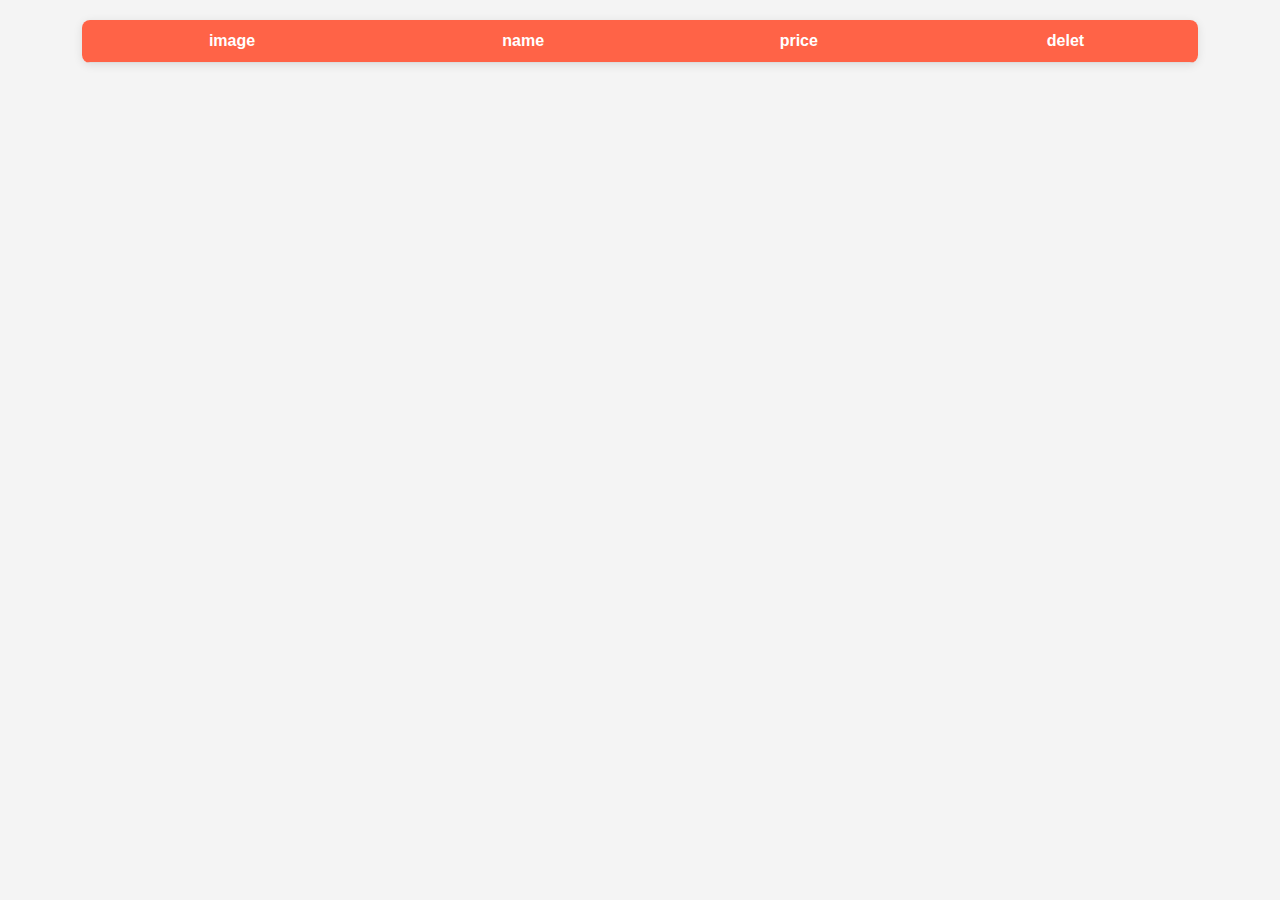
<file: cart.html>
<!DOCTYPE html>
<html lang="en">
<head>
    <meta charset="UTF-8">
    <meta name="viewport" content="width=device-width, initial-scale=1.0">
    <title>Cart</title>
    <link rel="icon" type="image/jpeg" href="images/imageh1.jpg">

    <link rel="stylesheet" href="css/style.css">
    <link rel="stylesheet" href="https://cdnjs.cloudflare.com/ajax/libs/font-awesome/6.4.0/css/all.min.css">
</head>
<body>
    <table id="cart-table">
    <thead>
        <tr>
            <th> image</th>
            <th>name</th>
            <th>price</th>
            <th>delet</th>
        </tr>
    </thead>
    <tbody id="cart-items"></tbody>
</table>
<script src="js/home.js"></script>
</body>
</html>
</file>
<file: css/style.css>
/* ///////////////// */
.product-preview {
  padding: 3rem 2rem;
  background-color: #f9f9f9;
  text-align: center;
}

.product-preview .title {
  font-size: 2.5rem;
  margin-bottom: 2rem;
  color: #333;
}

.card-container {
  display: grid;
  grid-template-columns: repeat(auto-fit, minmax(250px, 1fr));
  gap: 2rem;
  justify-content: center;
  padding: 0 2rem;
}

.card {
  background: #fff;
  border-radius: 1rem;
  padding: 1rem;
  box-shadow: 0 0 10px rgba(0,0,0,0.1);
  transition: transform 0.3s;
 position: relative;}

.card:hover {
  transform: translateY(-5px);
}

.card img {
  width: 100%;
  height: 200px;
  object-fit: cover;
  border-radius: .5rem;
}

.card p {
  margin: 1rem 0 0.5rem;
  color: #555;
}
.price-container {
  display: flex;
  justify-content: space-between;
  align-items: center;
  padding: 0 0.5rem;
  margin-top: 1rem;
}
.card h3 {
  color: #27ae60;
  margin: 0 0.5rem;}

.fa-times {
  color: #ff4444;
  cursor: pointer;
  transition: opacity 0.3s;
}

.fa-shopping-cart {
  color: #27ae60;
  cursor: pointer;
  transition: opacity 0.3s;
}

.fa-times:hover,
.fa-shopping-cart:hover {
  opacity: 0.8;
}

.show-more-container {
  display: flex;
  justify-content: center; 
  margin-top: 20px; 
}

.show-more-btn {
  padding: 10px 20px;
  background-color: #27ae60;
  color: white;
  text-decoration: none;
  border-radius: 5px;
  font-size: 16px;
  transition: background 0.3s;
  border-radius: 10px;
}

.show-more-btn:hover {
  background-color: #219150;
}

/*/////////////////// conication ////////////////*/

.contact-section {
  background-color: #afafaf;
  padding: 40px 20px;
  text-align: center;
}

.contact-section h2 {
  font-size: 28px;
  margin-bottom: 20px;
  color: #ffffff;
}

.contact-info {
  margin-bottom: 30px;
  font-size: 16px;
}

.contact-info p {
  margin: 10px 0;
  color: #ffffff;
}

.contact-info a {
  color: #2c3e50;
  text-decoration: none;
}

.contact-info i {
  margin-right: 8px;
  color: #27ae60;
}

.map-container {
  max-width: 800px;
  margin: 0 auto;
  border-radius: 8px;
  overflow: hidden;
  box-shadow: 0 0 10px rgba(0,0,0,0.1);
}
/*  cart.html */
body {
    font-family: 'Arial', sans-serif;
    background-color: #f4f4f4;
    margin: 0;
    padding: 20px;
}

#cart-table {
    width: 90%;
    margin: auto;
    border-collapse: collapse;
    background-color: #fff;
    box-shadow: 0 2px 10px rgba(0, 0, 0, 0.1);
    border-radius: 8px;
    overflow: hidden;
}

#cart-table thead {
    background-color: #ff6347;
    color: white;
}

#cart-table th, #cart-table td {
    padding: 12px 15px;
    text-align: center;
    border-bottom: 1px solid #ddd;
}

#cart-table tbody tr:hover {
    background-color: #f1f1f1;
}

#cart-table img {
    border-radius: 5px;
}

.delete-btn {
    background-color: #ff4d4d;
    border: none;
    padding: 6px 12px;
    color: white;
    border-radius: 5px;
    cursor: pointer;
    font-size: 16px;
    transition: background-color 0.3s;
}

.delete-btn:hover {
    background-color: #cc0000;
}
</file>
